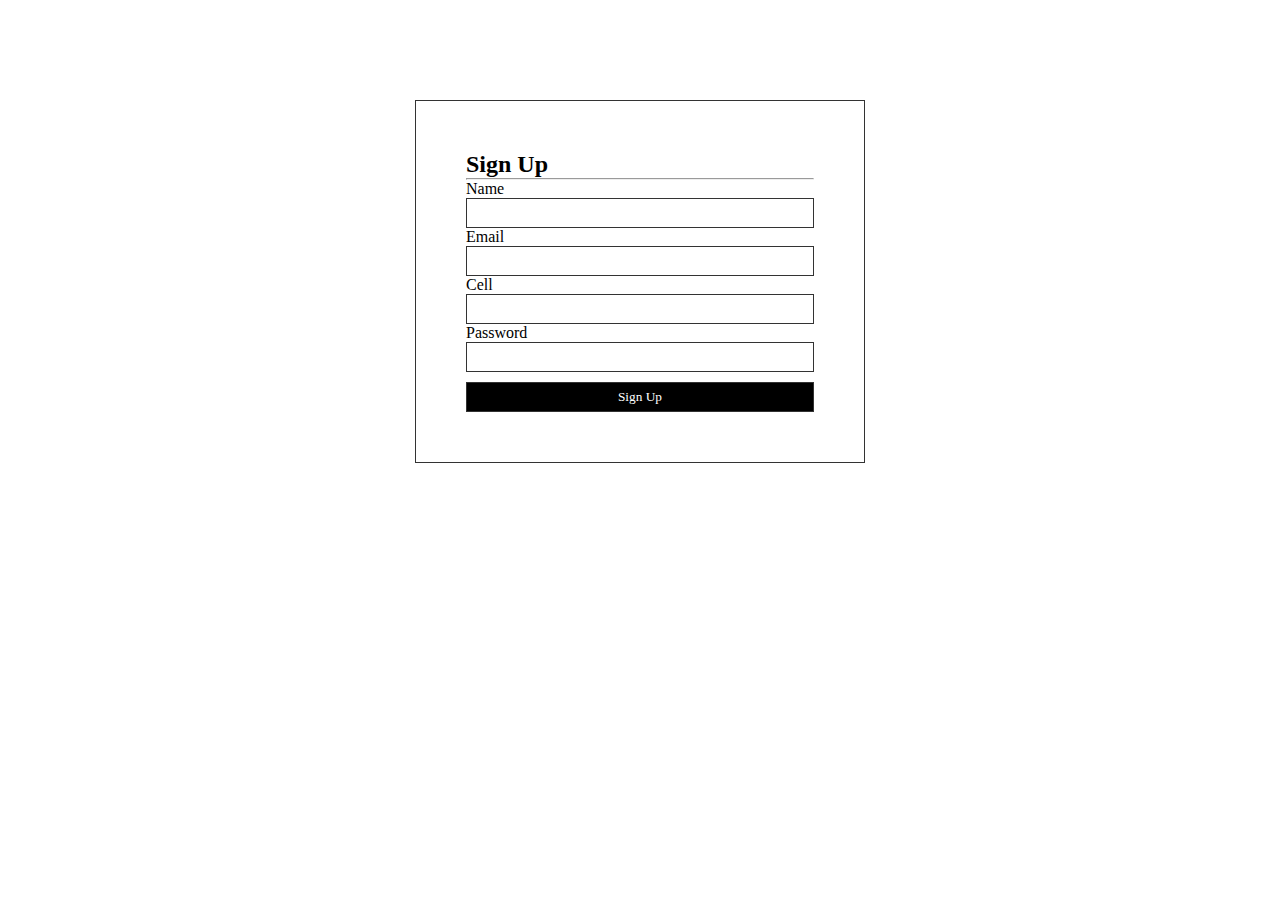
<file: index.html>
<!DOCTYPE html>
<html lang="en">
<head>
	<meta charset="UTF-8">
	<title>jQuery Class</title>
	<link rel="stylesheet" href="assets/css/style.css">
</head>
<body>
	
	

	<div class="login">
		<h2>Sign Up</h2>
		<h3></h3>
		<img src="assets/img/loading.gif" alt="">
		<hr>
		<label for="">Name</label>
		<input id="name" type="text">

		<label for="">Email</label>
		<input id="email" type="text">

		<label for="">Cell</label>
		<input id="cell" type="text">

		<label for="">Password</label>
		<input id="pass" type="text">

		<button>Sign Up</button>
	</div>


	<script src="assets/js/jquery-3.4.1.min.js"></script>
	<script>
		
		$('.login button').click(function(){

			let name = $('.login input#name').val();
			let email = $('.login input#email').val();
			let cell = $('.login input#cell').val();
			let pass = $('.login input#pass').val();

			$('.login img').show();


			let loading = setInterval(function(){
				$('.login img').hide();
				if( name == '' || email == '' || cell == '' || pass == '' ){
					$('.login h3').html('<span style="color:red;"> Field must not be Empty ! </span>');
				}else {
					$('.login h3').html('<span style="color:green;"> Data stable </span>');
				}


				let cls = setInterval(function(){
					$('.login h3').html('');
					clearInterval(cls);
				}, 5000);


				clearInterval(loading);

			}, 3000);

		});
		
	</script>
</body>
</html>
</file>
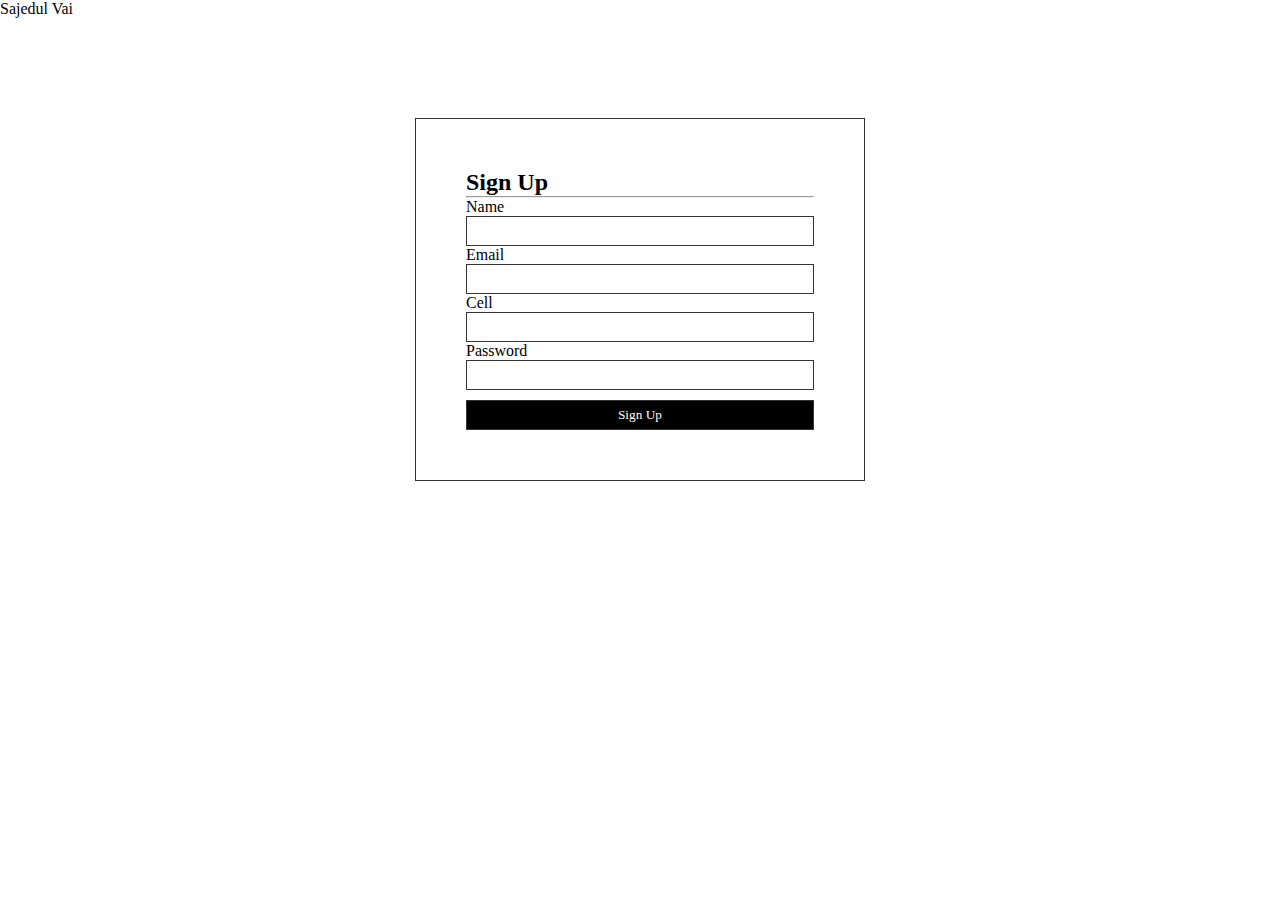
<file: about.html>
<!DOCTYPE html>
<html lang="en">
<head>
	<meta charset="UTF-8">
	<title>jQuery Class</title>
	<link rel="stylesheet" href="assets/css/style.css">
</head>
<body>
	
	Sajedul Vai

	<div class="login">
		<h2>Sign Up</h2>
		<h3></h3>
		<img src="assets/img/loading.gif" alt="">
		<hr>
		<label for="">Name</label>
		<input id="name" type="text">

		<label for="">Email</label>
		<input id="email" type="text">

		<label for="">Cell</label>
		<input id="cell" type="text">

		<label for="">Password</label>
		<input id="pass" type="text">

		<button>Sign Up</button>
	</div>


	<script src="assets/js/jquery-3.4.1.min.js"></script>
	<script>
		
		$('.login button').click(function(){

			let name = $('.login input#name').val();
			let email = $('.login input#email').val();
			let cell = $('.login input#cell').val();
			let pass = $('.login input#pass').val();

			$('.login img').show();


			let loading = setInterval(function(){
				$('.login img').hide();
				if( name == '' || email == '' || cell == '' || pass == '' ){
					$('.login h3').html('<span style="color:red;"> Field must not be Empty ! </span>');
				}else {
					$('.login h3').html('<span style="color:green;"> Data stable </span>');
				}


				let cls = setInterval(function(){
					$('.login h3').html('');
					clearInterval(cls);
				}, 5000);


				clearInterval(loading);

			}, 3000);

		});
		
	</script>
</body>
</html>
</file>
<file: assets/css/style.css>
* {
	font-family: candara;
	margin: 0px;
	padding: 0px;
	box-sizing: border-box;
}

.login {
	width: 450px;
	margin: 100px auto 0px;
	border: 1px solid #333;
	padding: 50px;
}

.login  label {
	display: block;
}

.login  input {
	display: block;
	width: 100%;
	padding: 6px;
	border: 1px  solid #333;
	
}

.login  button {
	display: block;
	width: 100%;
	padding: 6px;
	border: 1px  solid #333;
	background-color: #000;
	color: #FFF;
	margin-top: 10px;
	cursor: pointer;
}

.login img {
	width: 200px;
	display: none;
}
</file>
